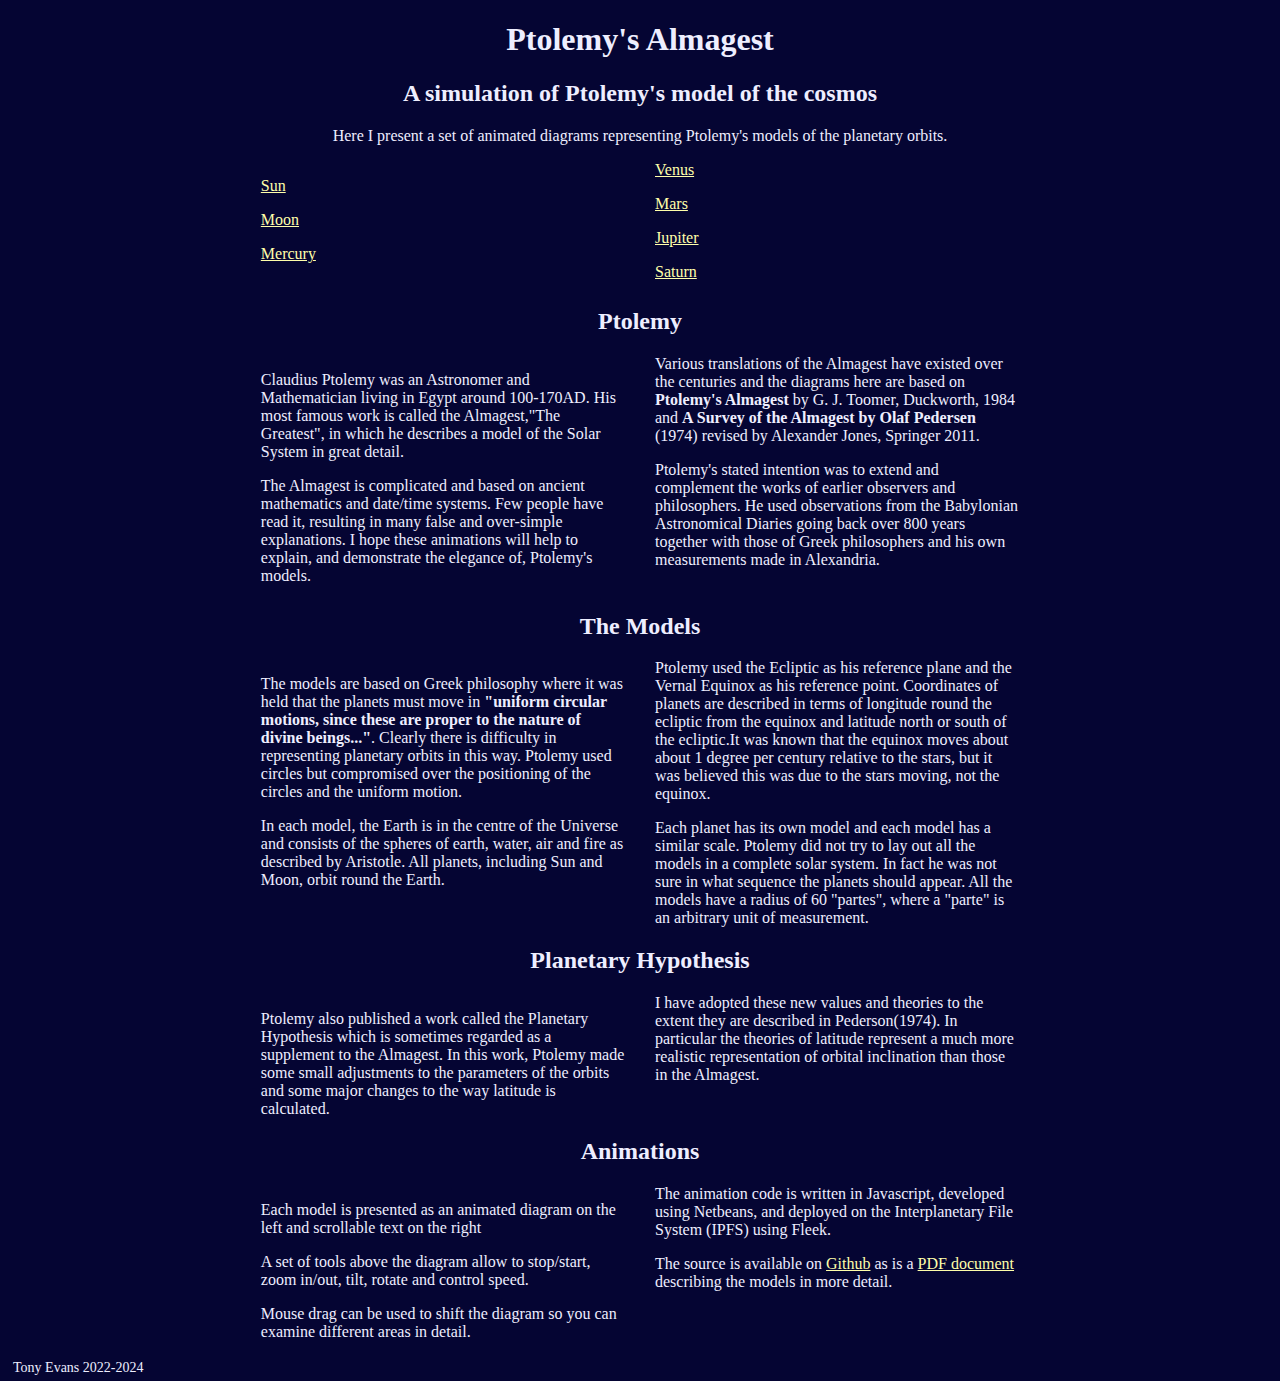
<file: index.html>
<!DOCTYPE html>
<html>
    <head>
        <title>Ptolemy's Almagest - A Simulation</title>
        <meta charset="UTF-8">
        <meta name="viewport" content="width=device-width, initial-scale=1.0">
        <meta name="description" content="Simulation of Ptolemy's Almagest.">
        <meta property="og:title" content="Cosmos - A Simulations of Ptolemy's Model.">
        <meta property="og:image" content="images.xdzr.gif">
        <meta name="twitter:card" content="Cosmos - Simulation of Ptolemy's model.">
        <link type="text/css" rel="stylesheet" href="css/mycosmostuff.css">
        
    </head>
    <body>
    <div>  
       <h1 class="middle">Ptolemy's Almagest</h1>
       <h2 class="middle">A simulation of Ptolemy's model of the cosmos</h2>
       <p class="middle">Here I present a set of animated diagrams representing Ptolemy's 
           models of the planetary orbits.</p> 
       <div class="columns"> 
            <p> <a href="ptolemysun1.html" target="_blank">Sun</a></p>
            <p> <a href="ptolemymoon1.html" target="_blank">Moon</a></p>
            <p> <a href="ptolemymercury1.html" target="_blank">Mercury</a></p>
            <p> <a href="ptolemyvenus1.html" target="_blank">Venus</a></p>
            <p> <a href="ptolemymars1.html" target="_blank">Mars</a></p>
            <p> <a href="ptolemyjupiter1.html" target="_blank">Jupiter</a></p>
            <p> <a href="ptolemysaturn1.html" target="_blank">Saturn</a></p>
            
       </div>
       
       <h2 class="middle">Ptolemy</h2>
       <div class="columns">  
           
            <p> Claudius Ptolemy was an Astronomer and Mathematician living in Egypt around 100-170AD. His most
                famous work is called the Almagest,"The Greatest", in which he describes a model of the 
                Solar System in great detail.</p> 
            <p> The Almagest is complicated and based on ancient mathematics and date/time systems. Few
                people have read it, resulting in many false and over-simple explanations. I hope these
                animations will help to explain, and demonstrate the elegance of, Ptolemy's models.</p>
            <p> Various translations of the Almagest have existed over the centuries and the diagrams here are
                based on <b>Ptolemy's Almagest</b> by G. J. Toomer, Duckworth, 1984 and <b>A Survey of the Almagest by Olaf Pedersen</b> (1974) revised by 
                Alexander Jones, Springer 2011.</p>
            <p> Ptolemy's stated intention was to extend and complement the works of earlier observers and philosophers. 
                He used observations from the Babylonian Astronomical Diaries going back over 800 years together with 
                those of Greek philosophers and his own measurements made in Alexandria.</p>
       </div>
       <h2 class="middle">The Models</h2>
       <div class="columns"> 
            <p>The models are based on Greek philosophy where it was held that the planets must move in 
                <b>"uniform circular motions, since these are proper to the nature of divine beings..."</b>. 
                Clearly there is difficulty in representing planetary orbits in this way. Ptolemy used circles 
                but compromised over the positioning of the circles and the uniform motion. </p>
            <p> In each model, the Earth is in the centre of the Universe and consists of the spheres
                of earth, water, air and fire as described by Aristotle. All planets, including Sun and Moon,
                orbit round the Earth.
            <p> Ptolemy used the Ecliptic as his reference plane and the Vernal  
                Equinox as his reference point. Coordinates of planets are described in terms of longitude
                round the ecliptic from the equinox and latitude north or south of the ecliptic.It was known that 
                the equinox moves about about 1 degree per century relative to the stars, but it was 
                believed this was due to the stars moving, not the equinox. </p>
            <p> Each planet has its own model and each model has a similar scale. Ptolemy did not
                try to lay out all the models in a complete solar system. In fact he was not sure in what
                sequence the planets should appear. All the models have a radius of 60 "partes", where a "parte"
                is an arbitrary unit of measurement.</p>
     
       </div>
       
       <h2 class="middle">Planetary Hypothesis</h2>  
       <div class="columns">
            <p> Ptolemy also published a work called the Planetary Hypothesis which is sometimes
                regarded as a supplement to the Almagest. In this work, Ptolemy made some small adjustments 
                to the parameters of the orbits and some major changes to the way latitude is calculated.</p> 
            <p>I have adopted these new values and theories to the extent they are described in Pederson(1974).
                In particular the theories of latitude represent a 
                much more realistic representation of orbital inclination than those in the Almagest.</p>
       </div>
       
       <h2 class="middle">Animations</h2>
       <div class="columns">
           <p>Each model is presented as an animated diagram on the left and scrollable text on the right</p>
           <p>A set of tools above the diagram allow to stop/start, zoom in/out, tilt, rotate 
               and control speed. </p>
           <p> Mouse drag can be used to shift the diagram so you can examine different areas in detail. </p>
           <p>The animation code is written in Javascript, developed using Netbeans, and deployed
               on the Interplanetary File System (IPFS) using Fleek. </p>
           <p>The source is available on <a href="https://github.com/Tony-E/mycosmostuff" target="_blank">Github</a> 
           as is a <a href="https://mycosmostuff.space/Animation of Ptolemy.pdf" target="_blank">PDF document </a> describing the models in more detail.</p>
       </div>
        
            <p class="footer">Tony Evans 2022-2024</p>     
        </div>  
        
        
       
       

    </body>
</html>
</file>
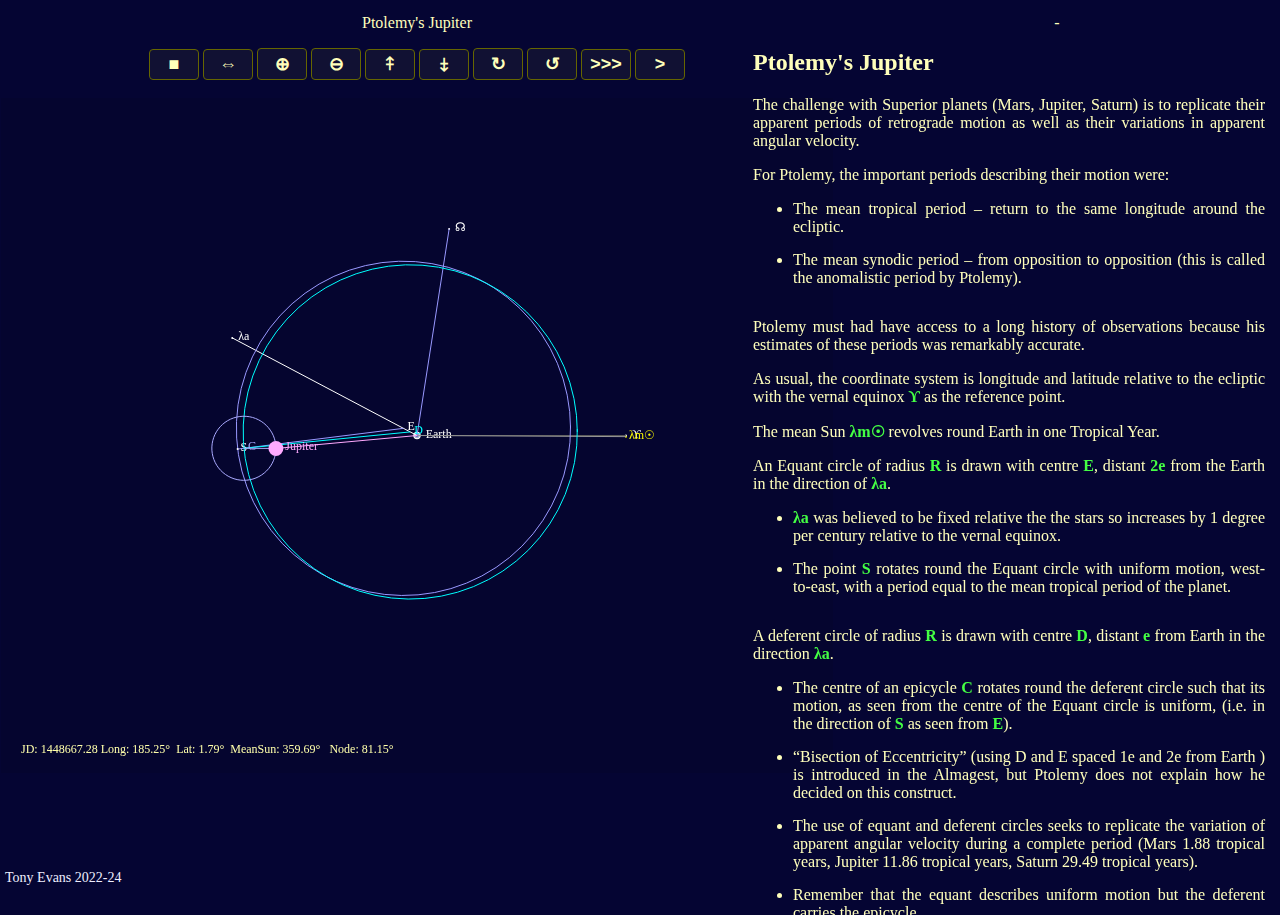
<file: ptolemyjupiter1.html>
<!DOCTYPE html>
<html>
    <head>
        <title>Cosmos - Simulation of Ptolemy's Jupiter</title>
        <meta charset="UTF-8">
        <meta name="viewport" content="width=device-width, initial-scale=1.0">
        <meta name="description" content="Simulation of Ptolemy's model of the motion of Jupiter.">
        <meta property="og:title" content="Cosmos - Simulations of Planetary Motion.">
        <meta property="og:image" content="images.xdzr.gif">
        <meta name="twitter:card" content="Cosmos - Simulation of Ptolemy's Jupiter">
        <link type="text/css" rel="stylesheet" href="css/mycosmostuff.css">
        <script src="js/cosmos.js"></script>
        <script src="js/cosmosutil.js"></script>
        <script src="js/cosmoplanets.js"></script>
    </head>
    <body onresize="reSize()"> 
        <table> 
            <tbody> 
                <tr> 
                    <td class="header">Ptolemy's Jupiter </td> 
                    <td class="header">-</td>
                </tr> 
                
                <tr> 
                    <td class="content">    
                        <div class="ctlbuttons">
                            <button class="button" title="Stop/start the animation" id="stopStart" type="button" onclick="stopStart()">&#x25A0;</button>
                            <button class="button" title= "Reverse direction" type="button"  onclick="reverse()">&#x21D4;</button>
                            <button class="button" title="Zoom in" type="button"  onmousedown="msd(1)" onmouseup="msu()" 
                                    ontouchstart="msd(1)" ontouchend="msu()" ontouchcancel="msu()">&#x2295;</button>
                            <button class="button" title="Zoom out" type="button"  onmousedown="msd(2)" onmouseup="msu()"
                                    ontouchstart="msd(2)" ontouchend="msu()" ontouchcancel="msu()">&#x2296;</button>
                            <button class="button" title="Tilt up" type="button"  onmousedown="msd(3)" onmouseup="msu()"
                                    ontouchstart="msd(3)" ontouchend="msu()" ontouchcancel="msu()">&#x2909;</button>
                            <button class="button" title="Tilt down" type="button"  onmousedown="msd(4)" onmouseup="msu()"
                                    ontouchstart="msd(4)" ontouchend="msu()" ontouchcancel="msu()">&#x2908;</button>
                            <button class="button" title="Rotate clockwise" type="button"  onmousedown="msd(5)" onmouseup="msu()"
                                    ontouchstart="msd(5)" ontouchend="msu()" ontouchcancel="msu()">&#x21BB;</button>
                            <button class="button" title="Roate anticlockwise" type="button"  onmousedown="msd(6)" onmouseup="msu()"
                                    ontouchstart="msd(6)" ontouchend="msu()" ontouchcancel="msu()">&#x21BA;</button>
                            <button class="button" title="Faster" type="button"  onmousedown="msd(7)" onmouseup="msu()"
                                    ontouchstart="msd(7)" ontouchend="msu()" ontouchcancel="msu()">>>></button>
                            <button class="button" title="Slower" type="button"  onmousedown="msd(8)" onmouseup="msu()"
                                    ontouchstart="msd(8)" ontouchend="msu()" ontouchcancel="msu()">></button>            
                        </div>
                        <br>    
               
                        <canvas id="layer1" onmousedown="mdown(event)" onmouseup="mup(event)">
                            This is an animated simulation of Ptolemy's model of the Jupiter's motion.
                        </canvas>  
               
                    </td> 
                    <td class="rightScroll"> 
                    <div>
                        <h2>Ptolemy's Jupiter</h2>
                        <p>The challenge with Superior planets (Mars, Jupiter, Saturn) is to replicate their 
                            apparent periods of retrograde motion as well as their variations in apparent angular velocity.
                        <p> For Ptolemy, the important periods describing their motion were:
                        <ul>
                            <li>The mean tropical period – return to the same longitude around the ecliptic. </li>
                            <li>The mean synodic period – from opposition to opposition (this is called the anomalistic 
                                period by Ptolemy).</li>
                        </ul>
                        <p> Ptolemy must had have access to a long history of observations because his estimates of 
                            these periods was remarkably accurate.</p>
                            
                        <p>As usual, the coordinate system is longitude and latitude relative to the ecliptic with 
                            the vernal equinox <b class='sbold'> ϒ</b> as the reference point.</p>
                        <p>The mean Sun <b class='sbold'>λm☉</b> revolves round Earth in one Tropical Year.</p>
                        <p>An Equant circle of radius <b class='sbold'>R</b> is drawn with centre <b class='sbold'>E</b>, distant 
                            <b class='sbold'>2e</b> from the Earth in the direction of <b class='sbold'>λa</b>.</p>  
                        <ul>
                            <li><b class='sbold'>λa</b> was believed to be fixed relative the the stars so increases by 1 degree per 
                                century relative to the vernal equinox. </li>
                            <li>The point <b class='sbold'>S</b> rotates round the Equant circle with uniform motion, west-to-east, with a period equal to 
                                the mean tropical period of the planet.</li>
                        </ul>
                        <p>A deferent circle of radius <b class='sbold'>R</b> is drawn with centre <b class='sbold'>D</b>, distant 
                            <b class='sbold'>e</b> from Earth in the direction <b class='sbold'>λa</b>. 
                        <ul>
                            <li>The centre of an epicycle <b class='sbold'>C</b> rotates round the deferent circle such that its motion, as seen from 
                                the centre of the Equant circle is uniform, (i.e. in the direction of <b class='sbold'>S</b> as seen from <b class='sbold'>E</b>). </li>
                            <li>“Bisection of Eccentricity” (using D and E spaced  1e and 2e from Earth ) is introduced in the Almagest, 
                            but Ptolemy does not explain how he decided on this construct. </li>
                            <li>The use of equant and deferent circles seeks to replicate the variation of apparent angular velocity 
                            during a complete period (Mars 1.88 tropical years, Jupiter 11.86 tropical years, Saturn 29.49 tropical years). </li>
                            <li>Remember that the equant describes uniform motion but the deferent carries the epicycle.</li>
                        </ul>
                        <p>An epicycle is drawn with centre <b class='sbold'>C</b> and radius <b class='sbold'>r</b></p>
                        <ul> 
                            <li>The planet moves round the epicycle, west-to-east, at a uniform rate of the mean anomalistic period of the planet.</li> 
                            <li>Inspection of the geometry concludes that the planet moves such that the vector
                                <b class='sbold'> C->Planet </b> is always parallel to the vector <b class='sbold'> Earth->mean Sun </b>.</li>
                            <li>The epicycle seeks to replicate the apparent retrograde motion of the planet for a period before and after opposition. </li>                          
                            <li>Motion is west-to-east so that the planet is nearest Earth (apparently brighter) at opposition.
                        </ul> 
                         <p> For Jupiter, R=60, e=2.75, r=11.5 partes.</p>
                        <p>The animation starts at noon on the 1st day of the month of Thoth in the first year of the reign of Babylonian King
                            Nabonassar.(Feb 26th 747BC, JD 1448273.0). </p>   
                        <br>
                        <br>
                    </div>  
                    </td> 
                </tr> 
                <tr>
                    <td class="footer" colspan="2"> Tony Evans 2022-24 </td> 
                </tr>
            </tbody> 
        </table>  
        <script>
            init(6);
        </script>
    </body>
</html>
</file>
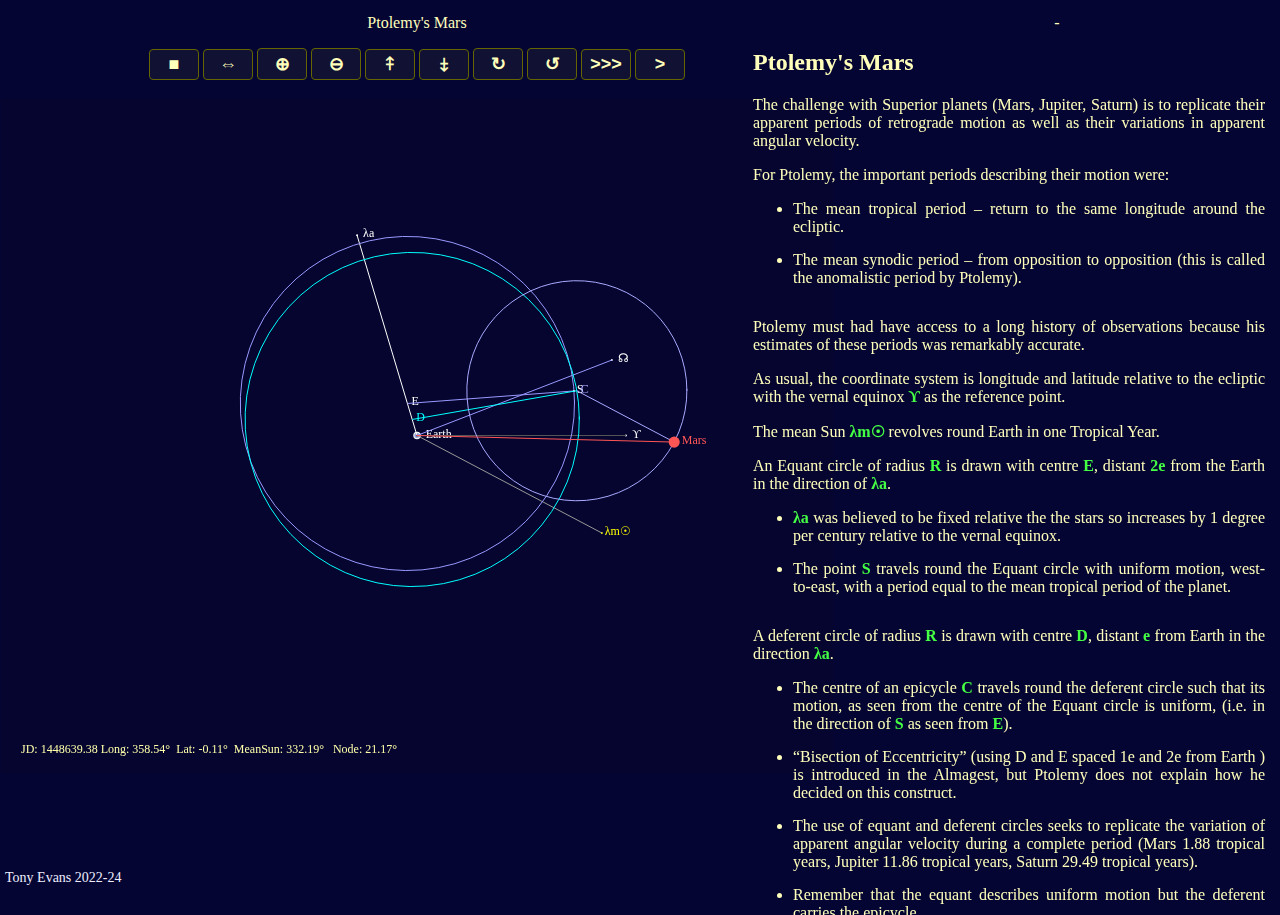
<file: ptolemymars1.html>
<!DOCTYPE html>
<html>
    <head>
        <title>Cosmos - Simulation of Ptolemy's Mars</title>
        <meta charset="UTF-8">
        <meta name="viewport" content="width=device-width, initial-scale=1.0">
        <meta name="description" content="Simulation of Ptolemy's model of the motion of Mars.">
        <meta property="og:title" content="Cosmos - Simulations of Planetary Motion.">
        <meta property="og:image" content="images.xdzr.gif">
        <meta name="twitter:card" content="Cosmos - Simulation of Ptolemy's Mars">
        <link type="text/css" rel="stylesheet" href="css/mycosmostuff.css">
        <script src="js/cosmos.js"></script>
        <script src="js/cosmosutil.js"></script>
        <script src="js/cosmoplanets.js"></script>
    </head>
    <body onresize="reSize()"> 
        <table> 
            <tbody> 
                <tr> 
                    <td class="header">Ptolemy's Mars </td> 
                    <td class="header">-</td>
                </tr> 
                
                <tr> 
                    <td class="content">    
                        <div class="ctlbuttons">
                            <button class="button" title="Stop/start the animation" id="stopStart" type="button" onclick="stopStart()">&#x25A0;</button>
                            <button class="button" title= "Reverse direction" type="button"  onclick="reverse()">&#x21D4;</button>
                            <button class="button" title="Zoom in" type="button"  onmousedown="msd(1)" onmouseup="msu()" 
                                    ontouchstart="msd(1)" ontouchend="msu()" ontouchcancel="msu()">&#x2295;</button>
                            <button class="button" title="Zoom out" type="button"  onmousedown="msd(2)" onmouseup="msu()"
                                    ontouchstart="msd(2)" ontouchend="msu()" ontouchcancel="msu()">&#x2296;</button>
                            <button class="button" title="Tilt up" type="button"  onmousedown="msd(3)" onmouseup="msu()"
                                    ontouchstart="msd(3)" ontouchend="msu()" ontouchcancel="msu()">&#x2909;</button>
                            <button class="button" title="Tilt down" type="button"  onmousedown="msd(4)" onmouseup="msu()"
                                    ontouchstart="msd(4)" ontouchend="msu()" ontouchcancel="msu()">&#x2908;</button>
                            <button class="button" title="Rotate clockwise" type="button"  onmousedown="msd(5)" onmouseup="msu()"
                                    ontouchstart="msd(5)" ontouchend="msu()" ontouchcancel="msu()">&#x21BB;</button>
                            <button class="button" title="Roate anticlockwise" type="button"  onmousedown="msd(6)" onmouseup="msu()"
                                    ontouchstart="msd(6)" ontouchend="msu()" ontouchcancel="msu()">&#x21BA;</button>
                            <button class="button" title="Faster" type="button"  onmousedown="msd(7)" onmouseup="msu()"
                                    ontouchstart="msd(7)" ontouchend="msu()" ontouchcancel="msu()">>>></button>
                            <button class="button" title="Slower" type="button"  onmousedown="msd(8)" onmouseup="msu()"
                                    ontouchstart="msd(8)" ontouchend="msu()" ontouchcancel="msu()">></button>            
                        </div>
                        <br>    
               
                        <canvas id="layer1" onmousedown="mdown(event)" onmouseup="mup(event)">
                            This is an animated simulation of Ptolemy's model of Mars motion.
                        </canvas>  
               
                    </td> 
                    <td class="rightScroll"> 
                    <div>
                        <h2>Ptolemy's Mars</h2>
                        <p>The challenge with Superior planets (Mars, Jupiter, Saturn) is to replicate their 
                            apparent periods of retrograde motion as well as their variations in apparent angular velocity.
                        <p> For Ptolemy, the important periods describing their motion were:
                        <ul>
                            <li>The mean tropical period – return to the same longitude around the ecliptic. </li>
                            <li>The mean synodic period – from opposition to opposition (this is called the anomalistic 
                                period by Ptolemy).</li>
                        </ul>
                        <p> Ptolemy must had have access to a long history of observations because his estimates of 
                            these periods was remarkably accurate.</p>
                            
                        <p>As usual, the coordinate system is longitude and latitude relative to the ecliptic with 
                            the vernal equinox <b class='sbold'> ϒ</b> as the reference point.</p>
                        <p>The mean Sun <b class='sbold'>λm☉</b> revolves round Earth in one Tropical Year.</p>
                        <p>An Equant circle of radius <b class='sbold'>R</b> is drawn with centre <b class='sbold'>E</b>, distant 
                            <b class='sbold'>2e</b> from the Earth in the direction of <b class='sbold'>λa</b>.</p>  
                        <ul>
                            <li><b class='sbold'>λa</b> was believed to be fixed relative the the stars so increases by 1 degree per 
                                century relative to the vernal equinox. </li>
                            <li>The point <b class='sbold'>S</b> travels round the Equant circle with uniform motion, west-to-east, with a period equal to 
                                the mean tropical period of the planet.</li>
                        </ul>
                        <p>A deferent circle of radius <b class='sbold'>R</b> is drawn with centre <b class='sbold'>D</b>, distant 
                            <b class='sbold'>e</b> from Earth in the direction <b class='sbold'>λa</b>. 
                        <ul>
                            <li>The centre of an epicycle <b class='sbold'>C</b> travels round the deferent circle such that its motion, as seen from 
                                the centre of the Equant circle is uniform, (i.e. in the direction of <b class='sbold'>S</b> as seen from <b class='sbold'>E</b>). </li>
                            <li>“Bisection of Eccentricity” (using D and E spaced  1e and 2e from Earth ) is introduced in the Almagest, 
                            but Ptolemy does not explain how he decided on this construct. </li>
                            <li>The use of equant and deferent circles seeks to replicate the variation of apparent angular velocity 
                            during a complete period (Mars 1.88 tropical years, Jupiter 11.86 tropical years, Saturn 29.49 tropical years). </li>
                            <li>Remember that the equant describes uniform motion but the deferent carries the epicycle.</li>
                        </ul>
                        <p>An epicycle is drawn with centre <b class='sbold'>C</b> and radius <b class='sbold'>r</b></p>
                        <ul> 
                            <li>The planet moves round the epicycle, west-to-east, at a uniform rate of the mean anomalistic period of the planet.</li> 
                            <li>Inspection of the geometry concludes that the planet moves such that the vector
                                <b class='sbold'> C->Planet </b> is always parallel to the vector <b class='sbold'> Earth->mean Sun </b>.</li>
                            <li>The epicycle seeks to replicate the apparent retrograde motion of the planet for a period before and after opposition. </li>                          
                            <li>Motion is west-to-east so that the planet is nearest Earth (apparently brighter) at opposition.
                        </ul> 
                        <p> For Mars, R=60, e=6.0, r=39.5 partes.</p>
                        <p>The animation starts at noon on the 1st day of the month of Thoth in the first year of the reign of Babylonian King
                            Nabonassar.(Feb 26th 747BC, JD 1448273.0). </p>   
                        <br>
                        <br>
                    </div>  
                    </td> 
                </tr> 
                <tr>
                    <td class="footer" colspan="2"> Tony Evans 2022-24 </td> 
                </tr>
            </tbody> 
        </table>  
        <script>
            init(5);
        </script>
    </body>
</html>
</file>
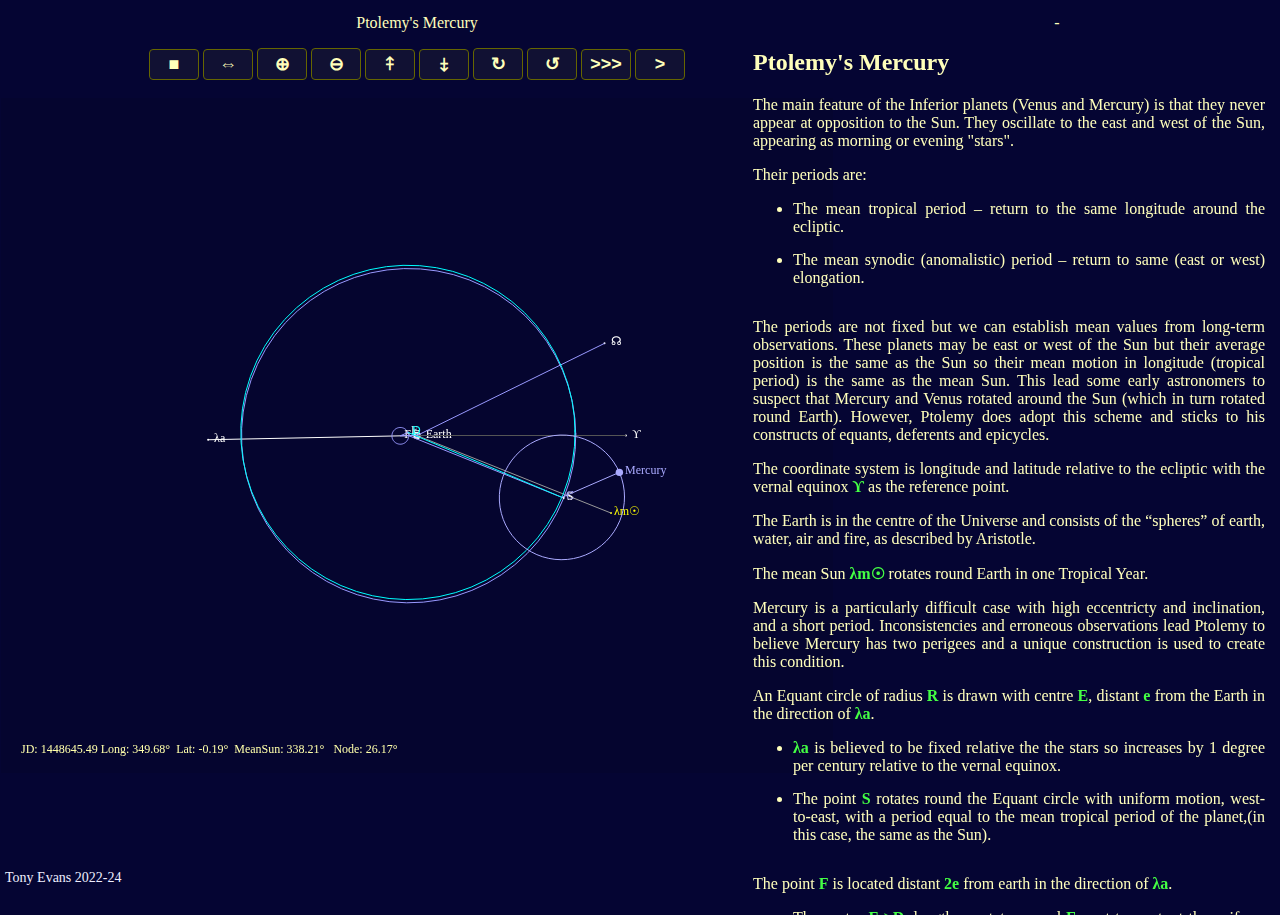
<file: ptolemymercury1.html>
<!DOCTYPE html>
<html>
    <head>
        <title>Cosmos - Simulation of Ptolemy's Mercury</title>
        <meta charset="UTF-8">
        <meta name="viewport" content="width=device-width, initial-scale=1.0">
        <meta name="description" content="Simulation of Ptolemy's model of the motion of Mercury.">
        <meta property="og:title" content="Cosmos - Simulations of Planetary Motion.">
        <meta property="og:image" content="images.xdzr.gif">
        <meta name="twitter:card" content="Cosmos - Simulation of Ptolemy's Mercury">
        <link type="text/css" rel="stylesheet" href="css/mycosmostuff.css">
        <script src="js/cosmos.js"></script>
        <script src="js/cosmosutil.js"></script>
        <script src="js/cosmoplanets.js"></script>
    </head>
    <body onresize="reSize()"> 
        <table> 
            <tbody> 
                <tr> 
                    <td class="header">Ptolemy's Mercury </td> 
                    <td class="header">-</td>
                </tr> 
                
                <tr> 
                    <td class="content">    
                        <div class="ctlbuttons">
                            <button class="button" title="Stop/start the animation" id="stopStart" type="button" onclick="stopStart()">&#x25A0;</button>
                            <button class="button" title= "Reverse direction" type="button"  onclick="reverse()">&#x21D4;</button>
                            <button class="button" title="Zoom in" type="button"  onmousedown="msd(1)" onmouseup="msu()" 
                                    ontouchstart="msd(1)" ontouchend="msu()" ontouchcancel="msu()">&#x2295;</button>
                            <button class="button" title="Zoom out" type="button"  onmousedown="msd(2)" onmouseup="msu()"
                                    ontouchstart="msd(2)" ontouchend="msu()" ontouchcancel="msu()">&#x2296;</button>
                            <button class="button" title="Tilt up" type="button"  onmousedown="msd(3)" onmouseup="msu()"
                                    ontouchstart="msd(3)" ontouchend="msu()" ontouchcancel="msu()">&#x2909;</button>
                            <button class="button" title="Tilt down" type="button"  onmousedown="msd(4)" onmouseup="msu()"
                                    ontouchstart="msd(4)" ontouchend="msu()" ontouchcancel="msu()">&#x2908;</button>
                            <button class="button" title="Rotate clockwise" type="button"  onmousedown="msd(5)" onmouseup="msu()"
                                    ontouchstart="msd(5)" ontouchend="msu()" ontouchcancel="msu()">&#x21BB;</button>
                            <button class="button" title="Roate anticlockwise" type="button"  onmousedown="msd(6)" onmouseup="msu()"
                                    ontouchstart="msd(6)" ontouchend="msu()" ontouchcancel="msu()">&#x21BA;</button>
                            <button class="button" title="Faster" type="button"  onmousedown="msd(7)" onmouseup="msu()"
                                    ontouchstart="msd(7)" ontouchend="msu()" ontouchcancel="msu()">>>></button>
                            <button class="button" title="Slower" type="button"  onmousedown="msd(8)" onmouseup="msu()"
                                    ontouchstart="msd(8)" ontouchend="msu()" ontouchcancel="msu()">></button>            
                        </div>
                        <br>    
               
                        <canvas id="layer1" onmousedown="mdown(event)" onmouseup="mup(event)">
                            This is an animated simulation of Ptolemy's model of Mercury's motion.
                        </canvas>  
               
                    </td> 
                    <td class="rightScroll"> 
                    <div>
                        <h2>Ptolemy's Mercury</h2>
                        <p>The main feature of the Inferior planets (Venus and Mercury) is 
                            that they never appear at opposition to the Sun. They oscillate to the
                            east and west of the Sun, appearing as morning or evening "stars".</p>
                        <p> Their periods are:
                        <ul>
                            <li>The mean tropical period – return to the same longitude around the ecliptic. </li>
                            <li>The mean synodic (anomalistic) period – return to same (east or west) elongation.</li>
                        </ul>
                        <p> The periods are not fixed but we can establish mean values from long-term observations. 
                            These planets may be east or west of the Sun but their average position is the same 
                            as the Sun so their mean motion in longitude (tropical period) is the same as the mean Sun. 
                            This lead some early astronomers to suspect that Mercury and Venus rotated around the Sun 
                            (which in turn rotated round Earth). However, Ptolemy does adopt this scheme and sticks to 
                            his constructs of equants, deferents and epicycles.</p>
                            
                        <p>The coordinate system is longitude and latitude relative to the ecliptic with 
                            the vernal equinox <b class='sbold'> ϒ</b> as the reference point.</p>
                          <p>The Earth is in the centre of the Universe and consists of the “spheres” of earth, water, air and fire, 
                                as described by Aristotle.</p>  
                        <p>The mean Sun <b class='sbold'>λm☉</b> rotates round Earth in one Tropical Year.</p>
                        <p>Mercury is a particularly difficult case with high eccentricty and inclination, and
                            a short period. Inconsistencies and erroneous observations lead Ptolemy to believe Mercury has two perigees and 
                            a unique construction is used to create this condition.</p>
                        
                        <p>An Equant circle of radius <b class='sbold'>R</b> is drawn with centre <b class='sbold'>E</b>, distant 
                            <b class='sbold'>e</b> from the Earth in the direction of <b class='sbold'>λa</b>.</p>  
                        <ul>
                            <li><b class='sbold'>λa</b> is believed to be fixed relative the the stars so increases by 1 degree per 
                                century relative to the vernal equinox. </li>
                            <li>The point <b class='sbold'>S</b> rotates round the Equant circle with uniform motion, west-to-east, 
                                with a period equal to the mean tropical period of the planet,(in this case, the same as the Sun).</li>
                        </ul>
                        <p>The point  <b class='sbold'>F</b> is located distant  <b class='sbold'>2e</b> from earth 
                            in the direction of <b class='sbold'>λa</b>. </p>
                        <ul> 
                            <li>The vector <b class='sbold'>F->D</b>, length <b class='sbold'>e</b>, rotates round <b class='sbold'>F</b>, 
                               east-to-west, at the uniform angular velocity of the mean Sun such that  its angle with the line of apsides is equal 
                               and opposite to that of the vector <b class='sbold'>E->S</b>.  This causes <b class='sbold'>D</b>, the centre of the 
                               deferent circle, to describe a small circle around point <b class='sbold'>F</b>, thus varying the distance and direction 
                               of <b class='sbold'>D</b> from Earth. </li>
                        </ul>    
                        <p>A deferent circle of radius <b class='sbold'>R</b> is drawn centred on the moving <b class='sbold'>D</b>.</p>
                        <ul>
                            <li>The centre of an epicycle <b class='sbold'>C</b> rotates round the deferent circle such that its 
                                motion, as seen from the centre of the Equant circle <b class='sbold'>E</b>, is uniform. </li>
                            <li>Thus C does not travel around the deferent circle with uniform motion relative to the deferent centre. 
                                This goes against Greek philosophy but Ptolemy avoids the issue.</li>
                       
                            <li>This construct enables Ptolemy to create an orbit with two perigees.</li>
                        </ul>
                        <p>An epicycle is drawn with centre <b class='sbold'>C</b> and radius <b class='sbold'>r</b>.</p>
                        <ul> 
                            <li>The planet moves round the epicycle, west-to-east, at a uniform rate of the mean anomalistic period of 
                                the planet relative to the vector E->C. </li> 
                            <li> This results in the planet appearing to the east and west of the Sun as viewed from Earth.</li> 
                   
                        </ul> 
                        <p> To account for variations in latitude: </p> 
                        <ul>
                            <li>The deferent circle is tilted by 0.166 degrees and the epicycle is tilted by
                                a further 6.5 degrees.</li>
                            <li>The tilt is along the line of the ascending node, <b class='sbold'>&Omega;</b>, 
                                which is deemed to be fixed relative to the stars.</li>
                        </ul>
                        <p> For Mercury, R=60, e=3.0, r=22.5 partes. </p>
                        <p>The animation starts at noon on the 1st day of the month of Thoth in the first year of the reign of Babylonian King
                            Nabonassar.(Feb 26th 747BC, JD 1448273.0). </p>   
                        <br>
                        <br>
                    </div>  
                    </td> 
                </tr> 
                <tr>
                    <td class="footer" colspan="2"> Tony Evans 2022-24 </td> 
                </tr>
            </tbody> 
        </table>  
        <script>
            init(1);
        </script>
    </body>
</html>
</file>
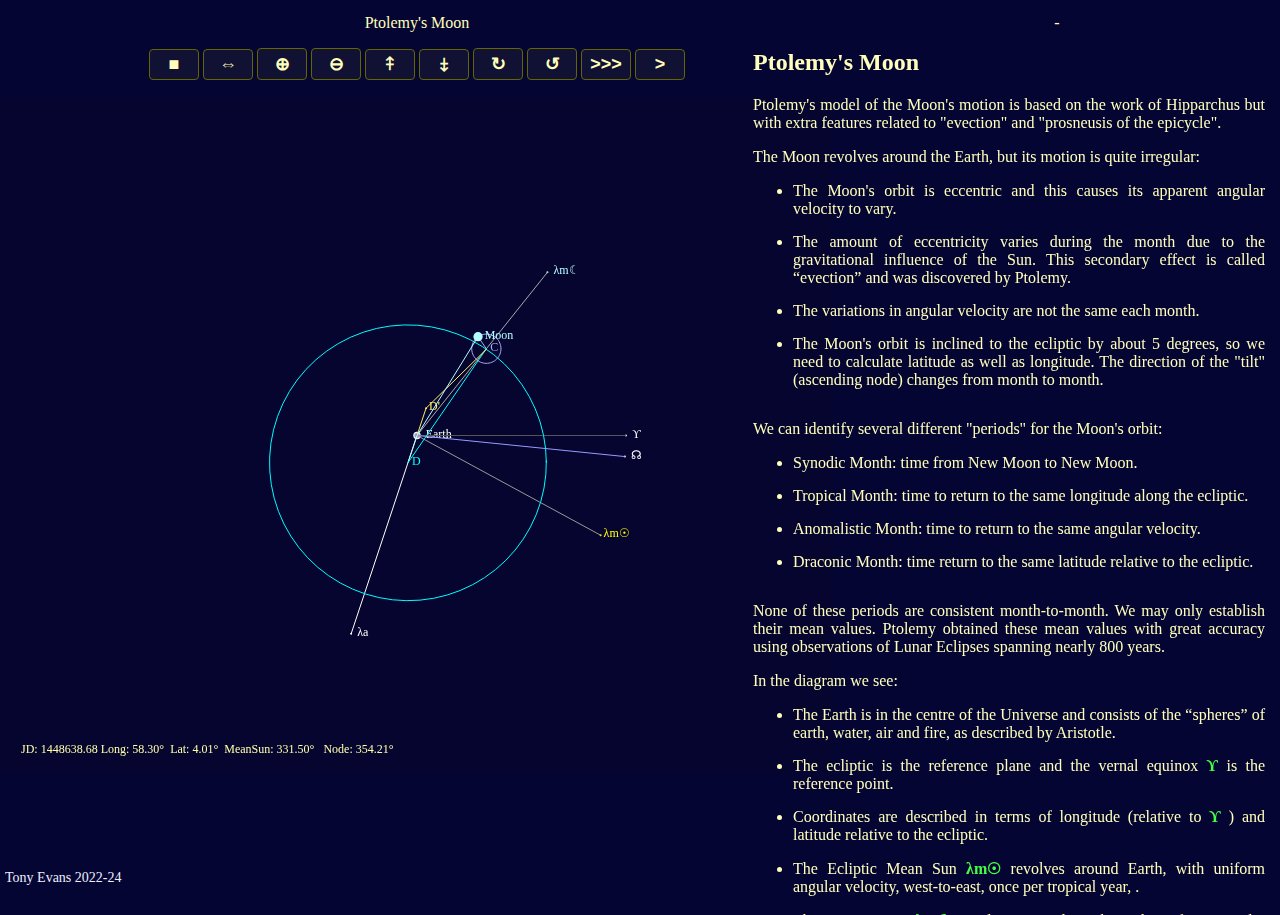
<file: ptolemymoon1.html>
<!DOCTYPE html>
<html>
    <head>
        <title>Cosmos - Simulation of Ptolemy's Moon</title>
        <meta charset="UTF-8">
        <meta name="viewport" content="width=device-width, initial-scale=1.0">
        <meta name="description" content="Simulation of Ptolemy's model of the motion of the Moon.">
        <meta property="og:title" content="Cosmos - Simulations of Planetary Motion.">
        <meta property="og:image" content="images.xdzr.gif">
        <meta name="twitter:card" content="Cosmos - Simulation of Ptolemy's Moon">
        <link type="text/css" rel="stylesheet" href="css/mycosmostuff.css">
        <script src="js/cosmos.js"></script>
        <script src="js/cosmosutil.js"></script>
        <script src="js/cosmoplanets.js"></script>
    </head>
    <body onresize="reSize()"> 
        <table> 
            <tbody> 
                <tr> 
                    <td class="header">Ptolemy's Moon </td> 
                    <td class="header">-</td>
                </tr> 
                
                <tr> 
                    <td class="content">    
                        <div class="ctlbuttons">
                            <button class="button" title="Stop/start the animation" id="stopStart" type="button" onclick="stopStart()">&#x25A0;</button>
                            <button class="button" title= "Reverse direction" type="button"  onclick="reverse()">&#x21D4;</button>
                            <button class="button" title="Zoom in" type="button"  onmousedown="msd(1)" onmouseup="msu()" 
                                    ontouchstart="msd(1)" ontouchend="msu()" ontouchcancel="msu()">&#x2295;</button>
                            <button class="button" title="Zoom out" type="button"  onmousedown="msd(2)" onmouseup="msu()"
                                    ontouchstart="msd(2)" ontouchend="msu()" ontouchcancel="msu()">&#x2296;</button>
                            <button class="button" title="Tilt up" type="button"  onmousedown="msd(3)" onmouseup="msu()"
                                    ontouchstart="msd(3)" ontouchend="msu()" ontouchcancel="msu()">&#x2909;</button>
                            <button class="button" title="Tilt down" type="button"  onmousedown="msd(4)" onmouseup="msu()"
                                    ontouchstart="msd(4)" ontouchend="msu()" ontouchcancel="msu()">&#x2908;</button>
                            <button class="button" title="Rotate clockwise" type="button"  onmousedown="msd(5)" onmouseup="msu()"
                                    ontouchstart="msd(5)" ontouchend="msu()" ontouchcancel="msu()">&#x21BB;</button>
                            <button class="button" title="Roate anticlockwise" type="button"  onmousedown="msd(6)" onmouseup="msu()"
                                    ontouchstart="msd(6)" ontouchend="msu()" ontouchcancel="msu()">&#x21BA;</button>
                            <button class="button" title="Faster" type="button"  onmousedown="msd(7)" onmouseup="msu()"
                                    ontouchstart="msd(7)" ontouchend="msu()" ontouchcancel="msu()">>>></button>
                            <button class="button" title="Slower" type="button"  onmousedown="msd(8)" onmouseup="msu()"
                                    ontouchstart="msd(8)" ontouchend="msu()" ontouchcancel="msu()">></button>            
                        </div>
                        <br>    
               
                        <canvas id="layer1" onmousedown="mdown(event)" onmouseup="mup(event)">
                            This is an animated simulation of Ptolemy's model of the Moon's motion.
                        </canvas>  
               
                    </td> 
                    <td class="rightScroll"> 
                        <div>
                            <h2>Ptolemy's Moon</h2>
                        
                            <p>Ptolemy's model of the Moon's motion is based on the work of Hipparchus but with 
                                extra features related to "evection" and "prosneusis of the epicycle". </p>
                            <p>The Moon revolves around the Earth, but its motion is quite irregular:</p>
                            <ul>
                                <li>The Moon's orbit is eccentric and this causes its apparent angular velocity to vary.</li>
                                <li>The amount of eccentricity varies during the month due to the gravitational influence of the 
                                    Sun. This secondary effect is called “evection” and was discovered by Ptolemy. </li>
                                <li>The variations in angular velocity are not the same each month. </li>
                                <li>The Moon's orbit is inclined to the ecliptic by about 5 degrees, so we need to
                                     calculate latitude as well as longitude. The direction of 
                                     the "tilt" (ascending node) changes from month to month.  </li>
                            </ul>          
                        <p>We can identify several different "periods" for the Moon's orbit:</p>
                            <ul>
                               <li>Synodic Month: time from New Moon to New Moon.</li>
                               <li>Tropical Month: time to return to the same longitude along the ecliptic.</li>
                               <li>Anomalistic Month: time to return to the same angular velocity.</li>
                               <li>Draconic Month: time return to the same latitude relative to the ecliptic.</li>
                            </ul>                              
                                
                        <p>None of these periods are consistent month-to-month. We may only establish their mean values. 
                        Ptolemy obtained these mean values with great accuracy using observations of Lunar Eclipses 
                        spanning nearly 800 years. <p>
                            
                        <p>In the diagram we see:<p>
                        <ul>
                            <li>The Earth is in the centre of the Universe and consists of the “spheres” of earth, water, air and fire, 
                                as described by Aristotle. </li>
                            <li>The ecliptic is the reference plane and the vernal equinox <b class='sbold'> ϒ</b> is the reference point.</li> 
                            <li>Coordinates are described in terms of longitude (relative to <b class='sbold'>ϒ </b>) 
                                and latitude relative to the ecliptic. </li>
                            <li>The Ecliptic Mean Sun <b class='sbold'>λm☉</b> revolves around Earth, with uniform angular
                                velocity, west-to-east, once per tropical year, . </li>
                            <li>The mean Moon <b class='sbold'>λm☾</b> revolves around Earth, with uniform angular velocity relative 
                                to the mean Sun, west-to-east, once per synodic month. </li> 
                            <li>The line of apsides <b class='sbold'>λa</b> rotates round Earth, 
                                with uniform retrograde angular velocity relative to the mean Sun, once per synodic month. </li>
                            <li>An eccentric <b class='sbold'> D </b> is placed at distance <b class='sbold'> e </b> from the Earth 
                                along the line of apsides <b class='sbold'>λa</b>.</li>
                            <li>A deferent circle is placed with radius <b class='sbold'>R</b>, centred on <b class='sbold'>D</b>.</li>
                            <li>The centre of an epicycle <b class='sbold'>C</b> travels around the deferent circle, west-to-east, 
                                once per synodic month with motion that is uniform as seen from Earth.(I.e., in the direction 
                                of the mean Moon <b class='sbold'>λm☾</b>.)</li>
                            <li>An epicycle is drawn with radius <b class='sbold'>r</b>, centred on <b class='sbold'>C</b>.</li>
                        </ul>
                        <p>With this arrangement:</p>
                        <ul>
                            <li>The epicycle centre <b class='sbold'>C</b> moves closer to, and further from, Earth thus modifying 
                                its effect on the apparent angular motion at different times of the month.</li>
                            <li>The vector from Earth to <b class='sbold'>C</b> is in uniform motion, so rotation around the deferent
                                circle cannot be uniform relative to its centre <b class='sbold'>D</b>. That goes against the principles 
                                of Greek philosophy, but Ptolemy does not seem to worry and makes no comment about it. </li>
                        </ul>
                        <p> Uniform rotation around the epicycle does not satisfy the the observed positions of
                            the Moon at the octants (half way between the quarters), so an additional construct is used, knowns as 
                            "prosneusis of the epicycle":</p>
                        <ul>        
                            <li>The point <b class='sbold'>D'</b> is established directly opposite <b class='sbold'>D</b>. </li> 
                            <li>The Moon travels around the epicycle, east-to-west, at an angular rate equal to its mean anomalistic 
                                period, relative to the direction of the vector <b class='sbold'>D'C</b>. </li>
                        </ul>
                        <p>And finally, to account for variations of latitude: </p>
                        <ul>
                            <li>The entire structure is projected onto a plane set at an angle of 5 degrees to the ecliptic. </li>
                            <li>The direction of the tilt (ascending node <b class='sbold'>&Omega;</b> ) migrates by 0.053 
                                degrees per day east-to-west.</li> 
                            <li>This is not a true representation of inclination, but that is the way Ptolemy handled variations in latitude
                                and it does not introduce much error.</li>
                        </ul>    
                        
                        <p> Ptolemy established the values <b class='sbold'>R=49.6833</b> and <b class='sbold'>e=10.3166</b> 
                            and <b class='sbold'>r=5.25</b>. These values are in arbitrary units or "partes" that have no 
                            physical meaning. <p>
                        <p>The animation starts at noon on the 1st day of the month of Thoth in the first year of the reign of Babylonian King
                            Nabonassar.(Feb 26th 747BC, JD 1448273.0). </p>
                        <br>
                        <br>
                    </div>  
                    </td> 
                </tr> 
                <tr>
                    <td class="footer" colspan="2"> Tony Evans 2022-24 </td> 
                </tr>
            </tbody> 
        </table>  
        <script>
            init(4);
        </script>
    </body>
</html>
</file>
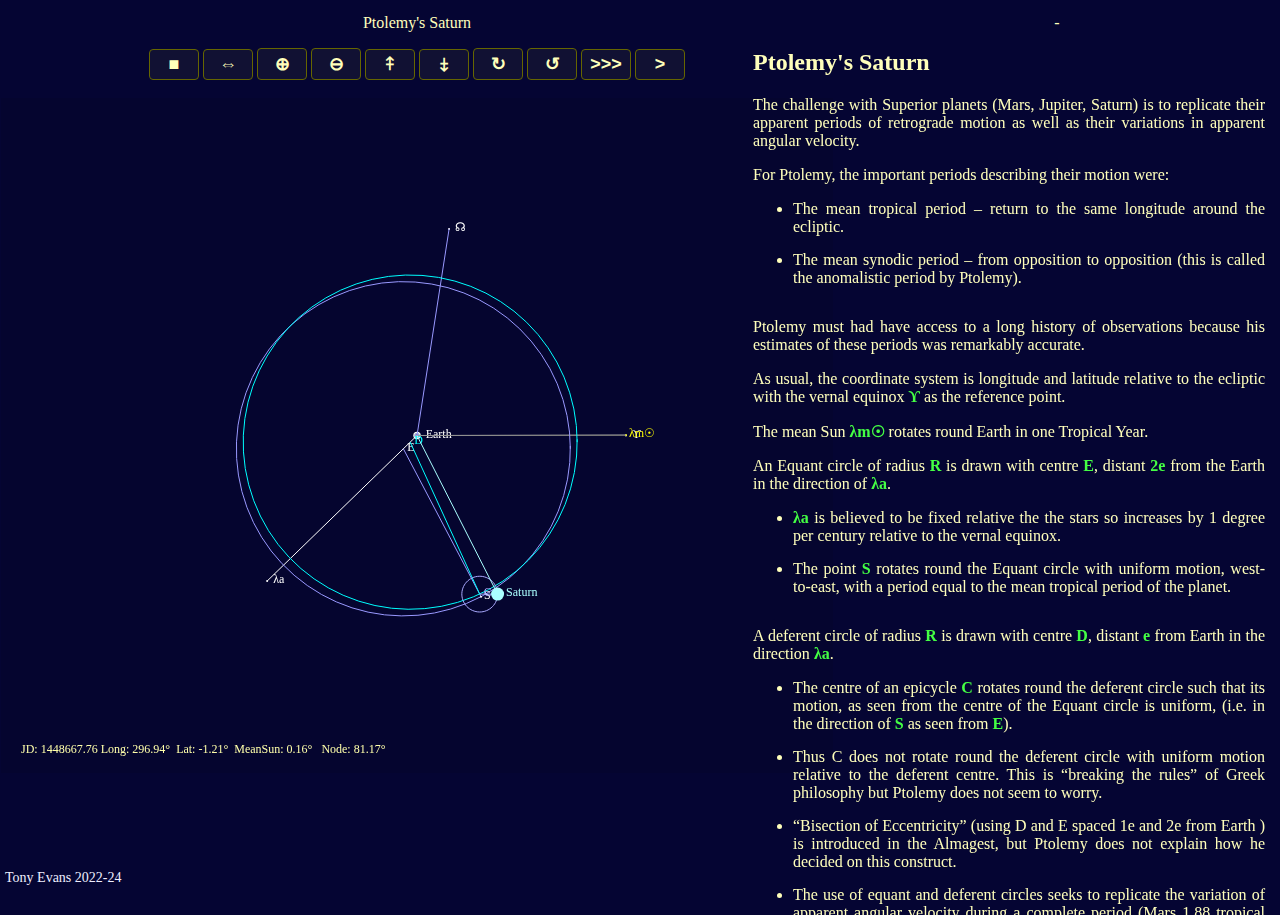
<file: ptolemysaturn1.html>
<!DOCTYPE html>
<html>
    <head>
        <title>Cosmos - Simulation of Ptolemy's Saturn</title>
        <meta charset="UTF-8">
        <meta name="viewport" content="width=device-width, initial-scale=1.0">
        <meta name="description" content="Simulation of Ptolemy's model of the motion of Saturn.">
        <meta property="og:title" content="Cosmos - Simulations of Planetary Motion.">
        <meta property="og:image" content="images.xdzr.gif">
        <meta name="twitter:card" content="Cosmos - Simulation of Ptolemy's Saturn">
        <link type="text/css" rel="stylesheet" href="css/mycosmostuff.css">
        <script src="js/cosmos.js"></script>
        <script src="js/cosmosutil.js"></script>
        <script src="js/cosmoplanets.js"></script>
    </head>
    <body onresize="reSize()"> 
        <table> 
            <tbody> 
                <tr> 
                    <td class="header">Ptolemy's Saturn </td> 
                    <td class="header">-</td>
                </tr> 
                
                <tr> 
                    <td class="content">    
                        <div class="ctlbuttons">
                            <button class="button" title="Stop/start the animation" id="stopStart" type="button" onclick="stopStart()">&#x25A0;</button>
                            <button class="button" title= "Reverse direction" type="button"  onclick="reverse()">&#x21D4;</button>
                            <button class="button" title="Zoom in" type="button"  onmousedown="msd(1)" onmouseup="msu()" 
                                    ontouchstart="msd(1)" ontouchend="msu()" ontouchcancel="msu()">&#x2295;</button>
                            <button class="button" title="Zoom out" type="button"  onmousedown="msd(2)" onmouseup="msu()"
                                    ontouchstart="msd(2)" ontouchend="msu()" ontouchcancel="msu()">&#x2296;</button>
                            <button class="button" title="Tilt up" type="button"  onmousedown="msd(3)" onmouseup="msu()"
                                    ontouchstart="msd(3)" ontouchend="msu()" ontouchcancel="msu()">&#x2909;</button>
                            <button class="button" title="Tilt down" type="button"  onmousedown="msd(4)" onmouseup="msu()"
                                    ontouchstart="msd(4)" ontouchend="msu()" ontouchcancel="msu()">&#x2908;</button>
                            <button class="button" title="Rotate clockwise" type="button"  onmousedown="msd(5)" onmouseup="msu()"
                                    ontouchstart="msd(5)" ontouchend="msu()" ontouchcancel="msu()">&#x21BB;</button>
                            <button class="button" title="Roate anticlockwise" type="button"  onmousedown="msd(6)" onmouseup="msu()"
                                    ontouchstart="msd(6)" ontouchend="msu()" ontouchcancel="msu()">&#x21BA;</button>
                            <button class="button" title="Faster" type="button"  onmousedown="msd(7)" onmouseup="msu()"
                                    ontouchstart="msd(7)" ontouchend="msu()" ontouchcancel="msu()">>>></button>
                            <button class="button" title="Slower" type="button"  onmousedown="msd(8)" onmouseup="msu()"
                                    ontouchstart="msd(8)" ontouchend="msu()" ontouchcancel="msu()">></button>            
                        </div>
                        <br>    
               
                        <canvas id="layer1" onmousedown="mdown(event)" onmouseup="mup(event)">
                            This is an animated simulation of Ptolemy's model of the Saturn's motion.
                        </canvas>  
               
                    </td> 
                    <td class="rightScroll"> 
                    <div>
                        <h2>Ptolemy's Saturn</h2>
                        <p>The challenge with Superior planets (Mars, Jupiter, Saturn) is to replicate their 
                            apparent periods of retrograde motion as well as their variations in apparent angular velocity.
                        <p> For Ptolemy, the important periods describing their motion were:
                        <ul>
                            <li>The mean tropical period – return to the same longitude around the ecliptic. </li>
                            <li>The mean synodic period – from opposition to opposition (this is called the anomalistic 
                                period by Ptolemy).</li>
                        </ul>
                        <p> Ptolemy must had have access to a long history of observations because his estimates of 
                            these periods was remarkably accurate.</p>
                            
                        <p>As usual, the coordinate system is longitude and latitude relative to the ecliptic with 
                            the vernal equinox <b class='sbold'> ϒ</b> as the reference point.</p>
                        <p>The mean Sun <b class='sbold'>λm☉</b> rotates round Earth in one Tropical Year.</p>
                        <p>An Equant circle of radius <b class='sbold'>R</b> is drawn with centre <b class='sbold'>E</b>, distant 
                            <b class='sbold'>2e</b> from the Earth in the direction of <b class='sbold'>λa</b>.</p>  
                        <ul>
                            <li><b class='sbold'>λa</b> is believed to be fixed relative the the stars so increases by 1 degree per 
                                century relative to the vernal equinox. </li>
                            <li>The point <b class='sbold'>S</b> rotates round the Equant circle with uniform motion, west-to-east, with a period equal to 
                                the mean tropical period of the planet.</li>
                        </ul>
                        <p>A deferent circle of radius <b class='sbold'>R</b> is drawn with centre <b class='sbold'>D</b>, distant 
                            <b class='sbold'>e</b> from Earth in the direction <b class='sbold'>λa</b>. 
                        <ul>
                            <li>The centre of an epicycle <b class='sbold'>C</b> rotates round the deferent circle such that its motion, as seen from 
                                the centre of the Equant circle is uniform, (i.e. in the direction of <b class='sbold'>S</b> as seen from <b class='sbold'>E</b>). </li>
                            <li>Thus C does not rotate round the deferent circle with uniform motion relative to the deferent centre. 
                                This is “breaking the rules” of Greek philosophy but Ptolemy does not seem to worry.</li>
                            <li>“Bisection of Eccentricity” (using D and E spaced  1e and 2e from Earth ) is introduced in the Almagest, 
                            but Ptolemy does not explain how he decided on this construct. </li>
                            <li>The use of equant and deferent circles seeks to replicate the variation of apparent angular velocity 
                            during a complete period (Mars 1.88 tropical years, Jupiter 11.86 tropical years, Saturn 29.49 tropical years). </li>
                            <li>Remember that the equant describes uniform motion but the deferent carries the epicycle.</li>
                        </ul>
                        <p>An epicycle is drawn with centre <b class='sbold'>C</b> and radius <b class='sbold'>r</b></p>
                        <ul> 
                            <li>The planet moves round the epicycle, west-to-east, at a uniform rate of the mean anomalistic period of the planet.</li> 
                            <li>Inspection of the geometry concludes that the planet moves such that the vector
                                <b class='sbold'> C->Planet </b> is always parallel to the vector <b class='sbold'> Earth->mean Sun </b>.</li>
                            <li>The epicycle seeks to replicate the apparent retrograde motion of the planet for a period before and after opposition. </li>                          
                            <li>Motion is west-to-east so that the planet is nearest Earth (apparently brighter) at opposition.
                        </ul> 
                         <p> For Saturn, R=60, e=3.4166, r=6.4155 partes.</p>
                        <p>The animation starts at noon on the 1st day of the month of Thoth in the first year of the reign of Babylonian King
                            Nabonassar.(Feb 26th 747BC, JD 1448273.0). This is the "epoch" used for Ptolemy's planetary models as they
                            were calibrated from observations beginning near that time.</p>   
                        <br>
                        <br>
                    </div>  
                    </td> 
                </tr> 
                <tr>
                    <td class="footer" colspan="2"> Tony Evans 2022-24 </td> 
                </tr>
            </tbody> 
        </table>  
        <script>
            init(7);
        </script>
    </body>
</html>
</file>
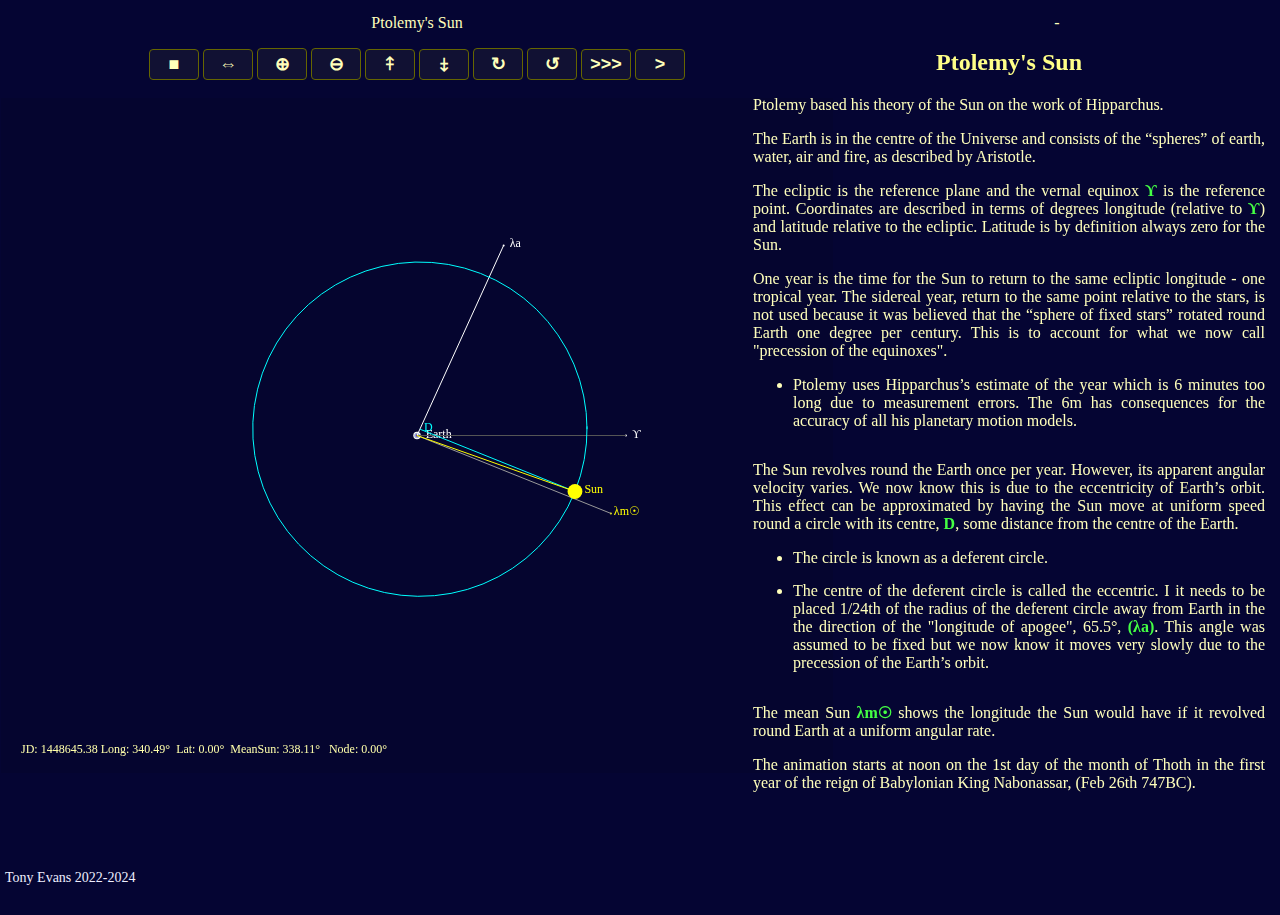
<file: ptolemysun1.html>
<!DOCTYPE html>
<html>
    <head>
        <title>Cosmos - Simulation of Ptolemy's Sun</title>
        <meta charset="UTF-8">
        <meta name="viewport" content="width=device-width, initial-scale=1.0">
        <meta name="description" content="Simulation of Ptolemy's model of the motion of the Sun.">
        <meta property="og:title" content="Cosmos - Simulations of Planetary Motion.">
        <meta property="og:image" content="images.xdzr.gif">
        <meta name="twitter:card" content="Cosmos - Simulation of Ptolemy's Sun">
        <link type="text/css" rel="stylesheet" href="css/mycosmostuff.css">
        <script src="js/cosmos.js"></script>
        <script src="js/cosmosutil.js"></script>
        <script src="js/cosmoplanets.js"></script>
    </head>
    <body onresize="reSize()"> 
        <table> 
            <tbody> 
                <tr> 
                    <td class="header">Ptolemy's Sun </td> 
                    <td class="header">-</td>
                </tr> 
                
                <tr> 
                    <td class="content">    
                        <div class="ctlbuttons">
                            <button class="button" title="Stop/start the animation" id="stopStart" type="button" onclick="stopStart()">&#x25A0;</button>
                            <button class="button" title= "Reverse direction" type="button"  onclick="reverse()">&#x21D4;</button>
                            <button class="button" title="Zoom in" type="button"  onmousedown="msd(1)" onmouseup="msu()" 
                                    ontouchstart="msd(1)" ontouchend="msu()" ontouchcancel="msu()">&#x2295;</button>
                            <button class="button" title="Zoom out" type="button"  onmousedown="msd(2)" onmouseup="msu()"
                                    ontouchstart="msd(2)" ontouchend="msu()" ontouchcancel="msu()">&#x2296;</button>
                            <button class="button" title="Tilt up" type="button"  onmousedown="msd(3)" onmouseup="msu()"
                                    ontouchstart="msd(3)" ontouchend="msu()" ontouchcancel="msu()">&#x2909;</button>
                            <button class="button" title="Tilt down" type="button"  onmousedown="msd(4)" onmouseup="msu()"
                                    ontouchstart="msd(4)" ontouchend="msu()" ontouchcancel="msu()">&#x2908;</button>
                            <button class="button" title="Rotate clockwise" type="button"  onmousedown="msd(5)" onmouseup="msu()"
                                    ontouchstart="msd(5)" ontouchend="msu()" ontouchcancel="msu()">&#x21BB;</button>
                            <button class="button" title="Roate anticlockwise" type="button"  onmousedown="msd(6)" onmouseup="msu()"
                                    ontouchstart="msd(6)" ontouchend="msu()" ontouchcancel="msu()">&#x21BA;</button>
                            <button class="button" title="Faster" type="button"  onmousedown="msd(7)" onmouseup="msu()"
                                    ontouchstart="msd(7)" ontouchend="msu()" ontouchcancel="msu()">>>></button>
                            <button class="button" title="Slower" type="button"  onmousedown="msd(8)" onmouseup="msu()"
                                    ontouchstart="msd(8)" ontouchend="msu()" ontouchcancel="msu()">></button>            
                        </div>
                        <br>    
               
                        <canvas id="layer1" onmousedown="mdown(event)" onmouseup="mup(event)">
                            This is an animated simulation of Ptolemy's model of the Sun's motion.
                        </canvas>  
               
                    </td> 
                    <td class="rightScroll"> 
                        <div>
                            <h2 class='sideTitle'> Ptolemy's Sun </h2>
                        <p>Ptolemy based his theory of the Sun on the work of Hipparchus. </p>  
                        <p>The Earth is in the centre of the Universe and consists of the “spheres” of earth, water, air and fire, 
                                as described by Aristotle.</p>  
                        <p>The ecliptic is the reference plane and the vernal equinox <b class='sbold'>ϒ</b> is the reference point.
                           Coordinates are described in terms of degrees longitude (relative to <b class='sbold'>ϒ</b>) and latitude relative to the ecliptic. 
                           Latitude is by definition always zero for the Sun. </p> 
                        
                        <p>One year is the time for the Sun to return to the same ecliptic longitude - one tropical year. 
                           The sidereal year, return to the same point relative to the stars, is not used because it was
                           believed that the “sphere of fixed stars” rotated round Earth one degree per century. This is to 
                           account for what we now call "precession of the equinoxes". </p>
                       
                        <ul>
                            <li>Ptolemy uses Hipparchus’s estimate of the year which is 6 minutes too 
                                long due to measurement errors. The 6m has 
                                consequences for the accuracy of all his planetary motion models.</li>
                        </ul>
                        
                        
                        <p>The Sun revolves round the Earth once per year. However, its apparent angular velocity
                           varies. We now know this is due to the eccentricity of Earth’s orbit. This effect can be 
                           approximated by having the Sun move at uniform speed round
                           a circle with its centre, <b class='sbold'>D</b>, some distance from the centre of the Earth. 
                        
                        <ul>
                            <li>The circle is known as a deferent circle.</li>
                        
                            <li>The centre of the deferent circle is called the eccentric. I it needs to be placed 
                                1/24th of the radius of the deferent circle away from Earth  
                                in the the direction of the "longitude of apogee", 65.5°, <b class='sbold'>(λa)</b>. 
                                This angle was assumed to be fixed but 
                                we now know it moves very slowly due to the precession of the Earth’s orbit.</li>
                        </ul>
                        <p>The mean Sun <b class='sbold'>λm☉</b> shows the longitude the Sun would have if it revolved round
                            Earth at a uniform angular rate.</p>  
                                        
                        <p>The animation starts at noon on the 1st day of the month of Thoth in the first year of the reign of Babylonian King
                            Nabonassar, (Feb 26th 747BC). </p>
                       
                        <br>
                        <br>
                    </div> 
                    </td> 
                </tr> 
                <tr>
                    <td class="footer" colspan="2"> Tony Evans 2022-2024 </td> 
                </tr>
            </tbody> 
        </table>  
        <script>
            init(3);
        </script>
    </body>
</html>
</file>
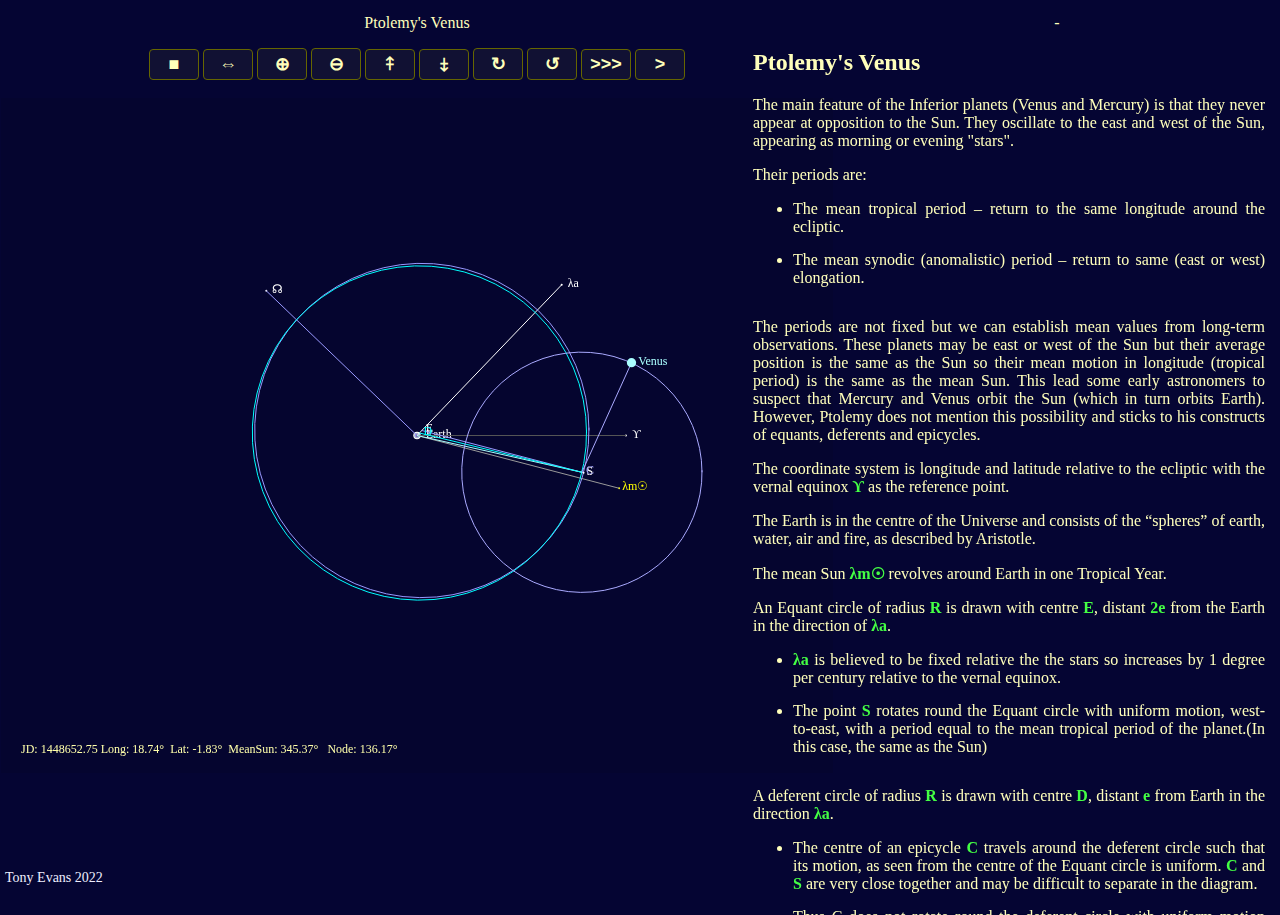
<file: ptolemyvenus1.html>
<!DOCTYPE html>
<html>
    <head>
        <title>Cosmos - Simulation of Ptolemy's Venus</title>
        <meta charset="UTF-8">
        <meta name="viewport" content="width=device-width, initial-scale=1.0">
        <meta name="description" content="Simulation of Ptolemy's model of the motion of Venus.">
        <meta property="og:title" content="Cosmos - Simulations of Planetary Motion.">
        <meta property="og:image" content="images.xdzr.gif">
        <meta name="twitter:card" content="Cosmos - Simulation of Ptolemy's Venus">
        <link type="text/css" rel="stylesheet" href="css/mycosmostuff.css">
        <script src="js/cosmos.js"></script>
        <script src="js/cosmosutil.js"></script>
        <script src="js/cosmoplanets.js"></script>
    </head>
    <body onresize="reSize()"> 
        <table> 
            <tbody> 
                <tr> 
                    <td class="header">Ptolemy's Venus </td> 
                    <td class="header">-</td>
                </tr> 
                
                <tr> 
                    <td class="content">    
                        <div class="ctlbuttons">
                            <button class="button" title="Stop/start the animation" id="stopStart" type="button" onclick="stopStart()">&#x25A0;</button>
                            <button class="button" title= "Reverse direction" type="button"  onclick="reverse()">&#x21D4;</button>
                            <button class="button" title="Zoom in" type="button"  onmousedown="msd(1)" onmouseup="msu()" 
                                    ontouchstart="msd(1)" ontouchend="msu()" ontouchcancel="msu()">&#x2295;</button>
                            <button class="button" title="Zoom out" type="button"  onmousedown="msd(2)" onmouseup="msu()"
                                    ontouchstart="msd(2)" ontouchend="msu()" ontouchcancel="msu()">&#x2296;</button>
                            <button class="button" title="Tilt up" type="button"  onmousedown="msd(3)" onmouseup="msu()"
                                    ontouchstart="msd(3)" ontouchend="msu()" ontouchcancel="msu()">&#x2909;</button>
                            <button class="button" title="Tilt down" type="button"  onmousedown="msd(4)" onmouseup="msu()"
                                    ontouchstart="msd(4)" ontouchend="msu()" ontouchcancel="msu()">&#x2908;</button>
                            <button class="button" title="Rotate clockwise" type="button"  onmousedown="msd(5)" onmouseup="msu()"
                                    ontouchstart="msd(5)" ontouchend="msu()" ontouchcancel="msu()">&#x21BB;</button>
                            <button class="button" title="Roate anticlockwise" type="button"  onmousedown="msd(6)" onmouseup="msu()"
                                    ontouchstart="msd(6)" ontouchend="msu()" ontouchcancel="msu()">&#x21BA;</button>
                            <button class="button" title="Faster" type="button"  onmousedown="msd(7)" onmouseup="msu()"
                                    ontouchstart="msd(7)" ontouchend="msu()" ontouchcancel="msu()">>>></button>
                            <button class="button" title="Slower" type="button"  onmousedown="msd(8)" onmouseup="msu()"
                                    ontouchstart="msd(8)" ontouchend="msu()" ontouchcancel="msu()">></button>            
                        </div>
                        <br>    
               
                        <canvas id="layer1" onmousedown="mdown(event)" onmouseup="mup(event)">
                            This is an animated simulation of Ptolemy's model of Venus motion.
                        </canvas>  
               
                    </td> 
                    <td class="rightScroll"> 
                    <div>
                        <h2>Ptolemy's Venus</h2>
                        <p>The main feature of the Inferior planets (Venus and Mercury) is 
                            that they never appear at opposition to the Sun. They oscillate to the
                            east and west of the Sun, appearing as morning or evening "stars".</p>
                        <p> Their periods are:
                        <ul>
                            <li>The mean tropical period – return to the same longitude around the ecliptic. </li>
                            <li>The mean synodic (anomalistic) period – return to same (east or west) elongation.</li>
                        </ul>
                        <p> The periods are not fixed but we can establish mean values from long-term observations. 
                            These planets may be east or west of the Sun but their average position is the same 
                            as the Sun so their mean motion in longitude (tropical period) is the same as the mean Sun. 
                            This lead some early astronomers to suspect that Mercury and Venus orbit the Sun 
                            (which in turn orbits Earth). However, Ptolemy does not mention this possibility and sticks to 
                            his constructs of equants, deferents and epicycles.</p>
                            
                        <p>The coordinate system is longitude and latitude relative to the ecliptic with 
                            the vernal equinox <b class='sbold'> ϒ</b> as the reference point.</p>
                          <p>The Earth is in the centre of the Universe and consists of the “spheres” of earth, water, air and fire, 
                                as described by Aristotle.</p>  
                        <p>The mean Sun <b class='sbold'>λm☉</b> revolves around Earth in one Tropical Year.</p>
                        <p>An Equant circle of radius <b class='sbold'>R</b> is drawn with centre <b class='sbold'>E</b>, distant 
                            <b class='sbold'>2e</b> from the Earth in the direction of <b class='sbold'>λa</b>.</p>  
                        <ul>
                            <li><b class='sbold'>λa</b> is believed to be fixed relative the the stars so increases by 1 degree per 
                                century relative to the vernal equinox. </li>
                            <li>The point <b class='sbold'>S</b> rotates round the Equant circle with uniform motion, west-to-east, 
                                with a period equal to the mean tropical period of the planet.(In this case, the same as the Sun)</li>
                        </ul>
                        <p>A deferent circle of radius <b class='sbold'>R</b> is drawn with centre <b class='sbold'>D</b>, distant 
                            <b class='sbold'>e</b> from Earth in the direction <b class='sbold'>λa</b>.
                        <ul>
                            <li>The centre of an epicycle <b class='sbold'>C</b> travels around the deferent circle such that its 
                                motion, as seen from the centre of the Equant circle is uniform. <b class='sbold'>C</b> and 
                            <b class='sbold'>S</b> are very close together and may be difficult to separate in the diagram.</li>
                            <li>Thus C does not rotate round the deferent circle with uniform motion relative to the deferent centre. 
                                This is “breaking the rules” of Greek philosophy but Ptolemy does not seem to worry.</li>
                            <li>“Bisection of Eccentricity” (using D and E spaced  1e and 2e from Earth ) is introduced in the Almagest, 
                            but Ptolemy does not explain how he decided on this construct. </li>
                            <li>The use of equant and deferent circles seeks to replicate the variation of apparent angular velocity. 
                                As the orbit of Venus has low eccentricity, the equant and deferent circles are close together.</li>
                        </ul>
                        <p>An epicycle is drawn with centre <b class='sbold'>C</b> and radius <b class='sbold'>r</b>.</p>
                        <ul> 
                            <li>The planet moves round the epicycle, west-to-east, at a uniform rate of the mean anomalistic period of 
                                the planet relative to the vector <b class='sbold'>E->C</b>. </li> 
                            <li> This results in the planet appearing to the east and west of the Sun as viewed from Earth.</li> 
                   
                        </ul> 
                        <p> To account for variations in latitude: </p> 
                        <ul>
                            <li>The deferent circle is tilted by 0.166 degrees and the epicycle is tilted by
                                a further 3.5 degrees.</li>
                            <li>The tilt is along the line of the ascending node, <b class='sbold'>&Omega;</b>, 
                                which is deemed to be fixed relative to the stars.</li>
                        </ul>
                         
                        <p> For Venus, R=60, e=1.25, r=43.1666 partes. </p>
                        <p>The animation starts at noon on the 1st day of the month of Thoth in the first year of the reign of Babylonian King
                            Nabonassar.(Feb 26th 747BC, JD 1448273.0). </p>   
                        <br>
                        <br>
                    </div>  
                    </td> 
                </tr> 
                <tr>
                    <td class="footer" colspan="2"> Tony Evans 2022 </td> 
                </tr>
            </tbody> 
        </table>  
        <script>
            init(2);
        </script>
    </body>
</html>
</file>
<file: css/mycosmostuff.css>
body, td, div, p, a {
   font-family: "Trebuchet MS", "Lucida Sans Unicode", "Lucida Grande", "Lucida Sans", "Arial, sans-serif";
}

html, body {
   height:100%;
   
   background-color:#050533;
   color:#eeeeff;
}

.indextext {
    width: 75%;
    color: #ffffbb;
    background-color:#111133;
    text-align:center;
        
}

table {
   position:absolute;
   top:0px;
   left:0px;
   width:100%;
   height:100%;
   border-collapse:collapse;
}

table tr td.header {
   background-color:#050533;
   color: #ffffbb;
   padding:5px;
   text-align:center;
}

table tr td.content {
   text-align:center;
   vertical-align:top;
   background-color:#050533;
   position:relative;
}

table tr td.rightScroll {
   width:50%;
   height:90%;
   background-color:#050533;
   display:table-cell;
}

table tr td.rightScroll div {
   width:40%;
   height:calc(100% - 29px);
   position:absolute;
   top:29px;
   right:0;
   overflow-y:scroll;
   text-align: justify;
   color: #ffffbb;
   padding-right: 15px;
   padding-bottom: 15px;
   padding-left: 10px;
}
table tr td.rightScroll div li {
     padding-bottom: 15px;
}

.sideTitle {
    text-align: center;
    color: #ffff88;
}
.button {
    width: 50px;
    background-color: #111133;
    font-size: 18px;
    font-weight: bold;
    color: #ffffbb;
    padding: 4px 4px;
    border-radius: 4px;
    border: 1px solid #666600;
    } 
    
.button:hover {background-color: #111177;}
.footer {
    width: 100%;
    text-align: left;
    font-size: 14px;
    color: #eeeeff;
    padding: 5px;
}
.ctlbuttons {
    text-align: center;   
    -webkit-user-select: none;
    -moz-user-select: none;
    -ms-user-select: none;
     }
.sbold {
    color: #44ff44;
    font-family: "Times New Roman", Times, serif;
  
}
   
.columns {
       columns: 100px 2;
       padding-left:20%;
       padding-right:20%;
       column-gap: 30px;;
       background-color:#050533;
       color: #eeeeff;
}
.columns ul li {
    padding: 20px;
    font-size: 16px;
}

.columns a {
    color: #FFFFAA;
}
.middle {
    text-align: center;
}
</file>
